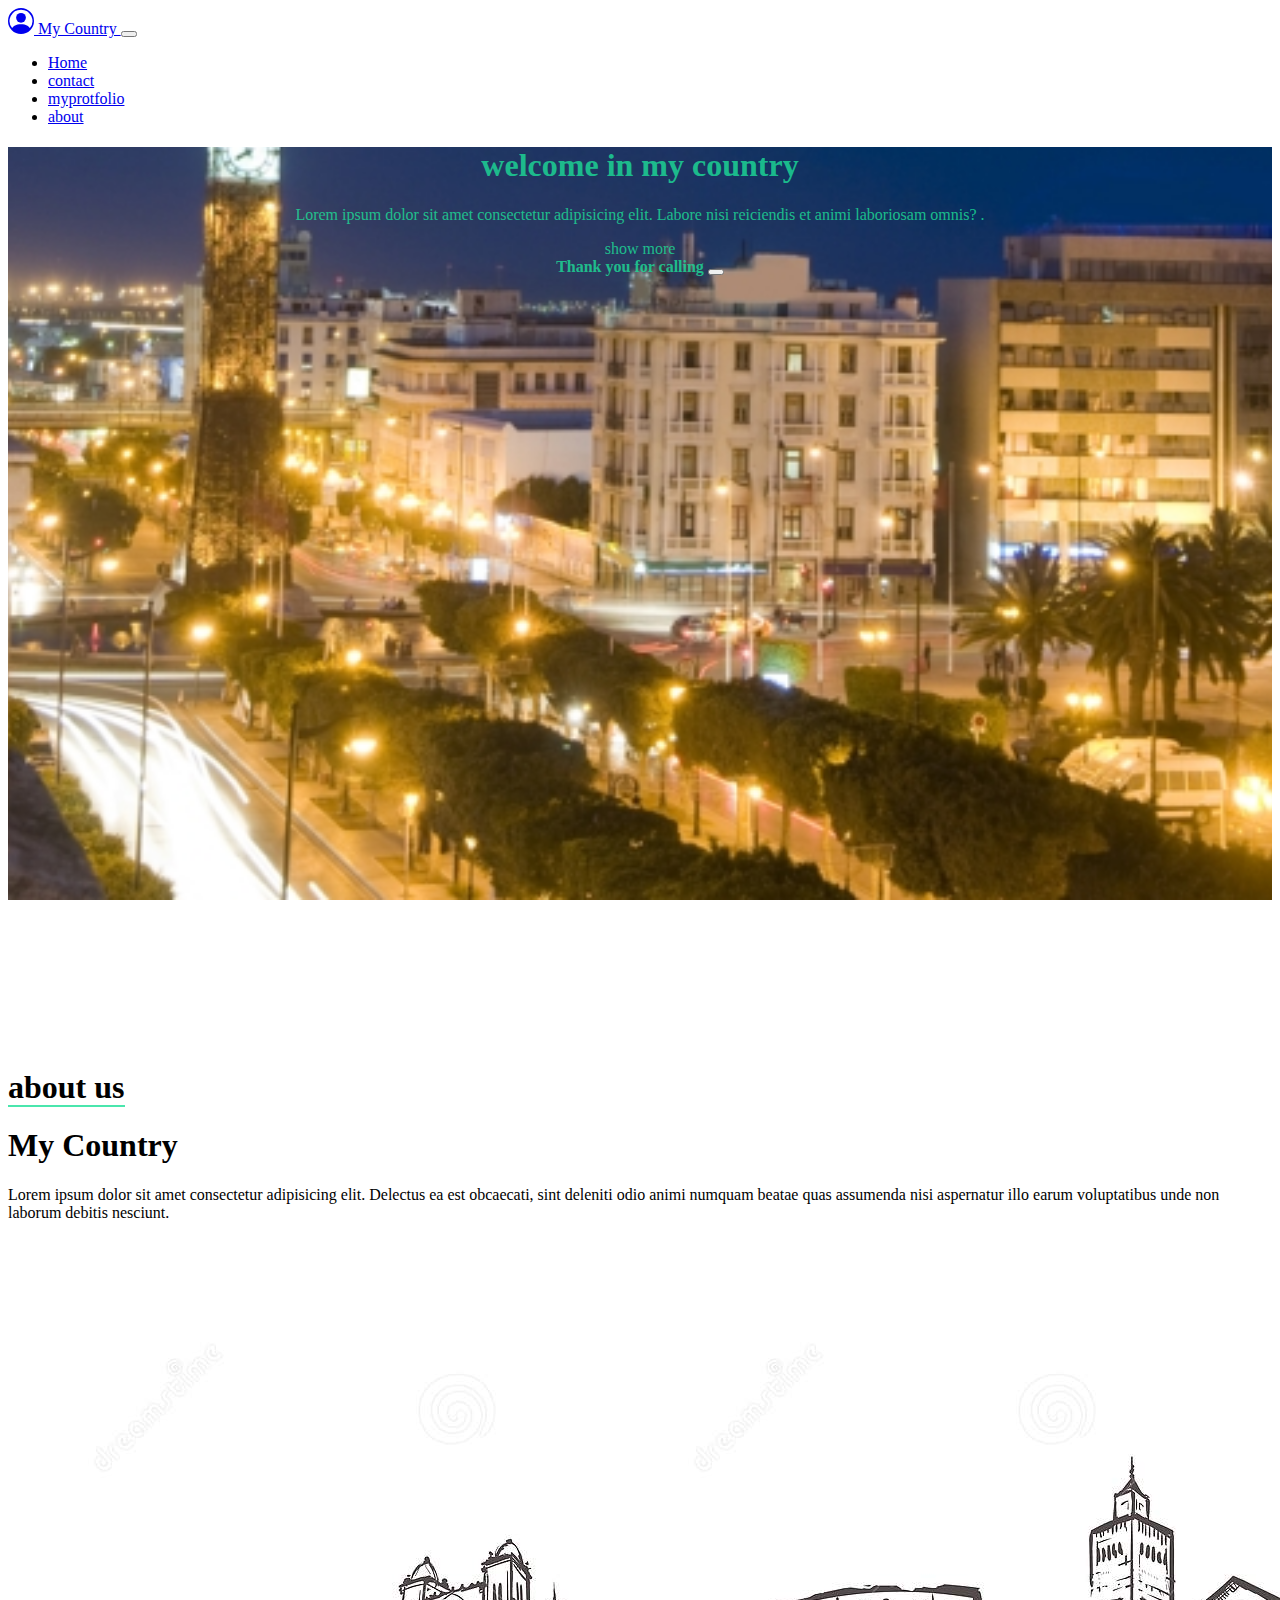
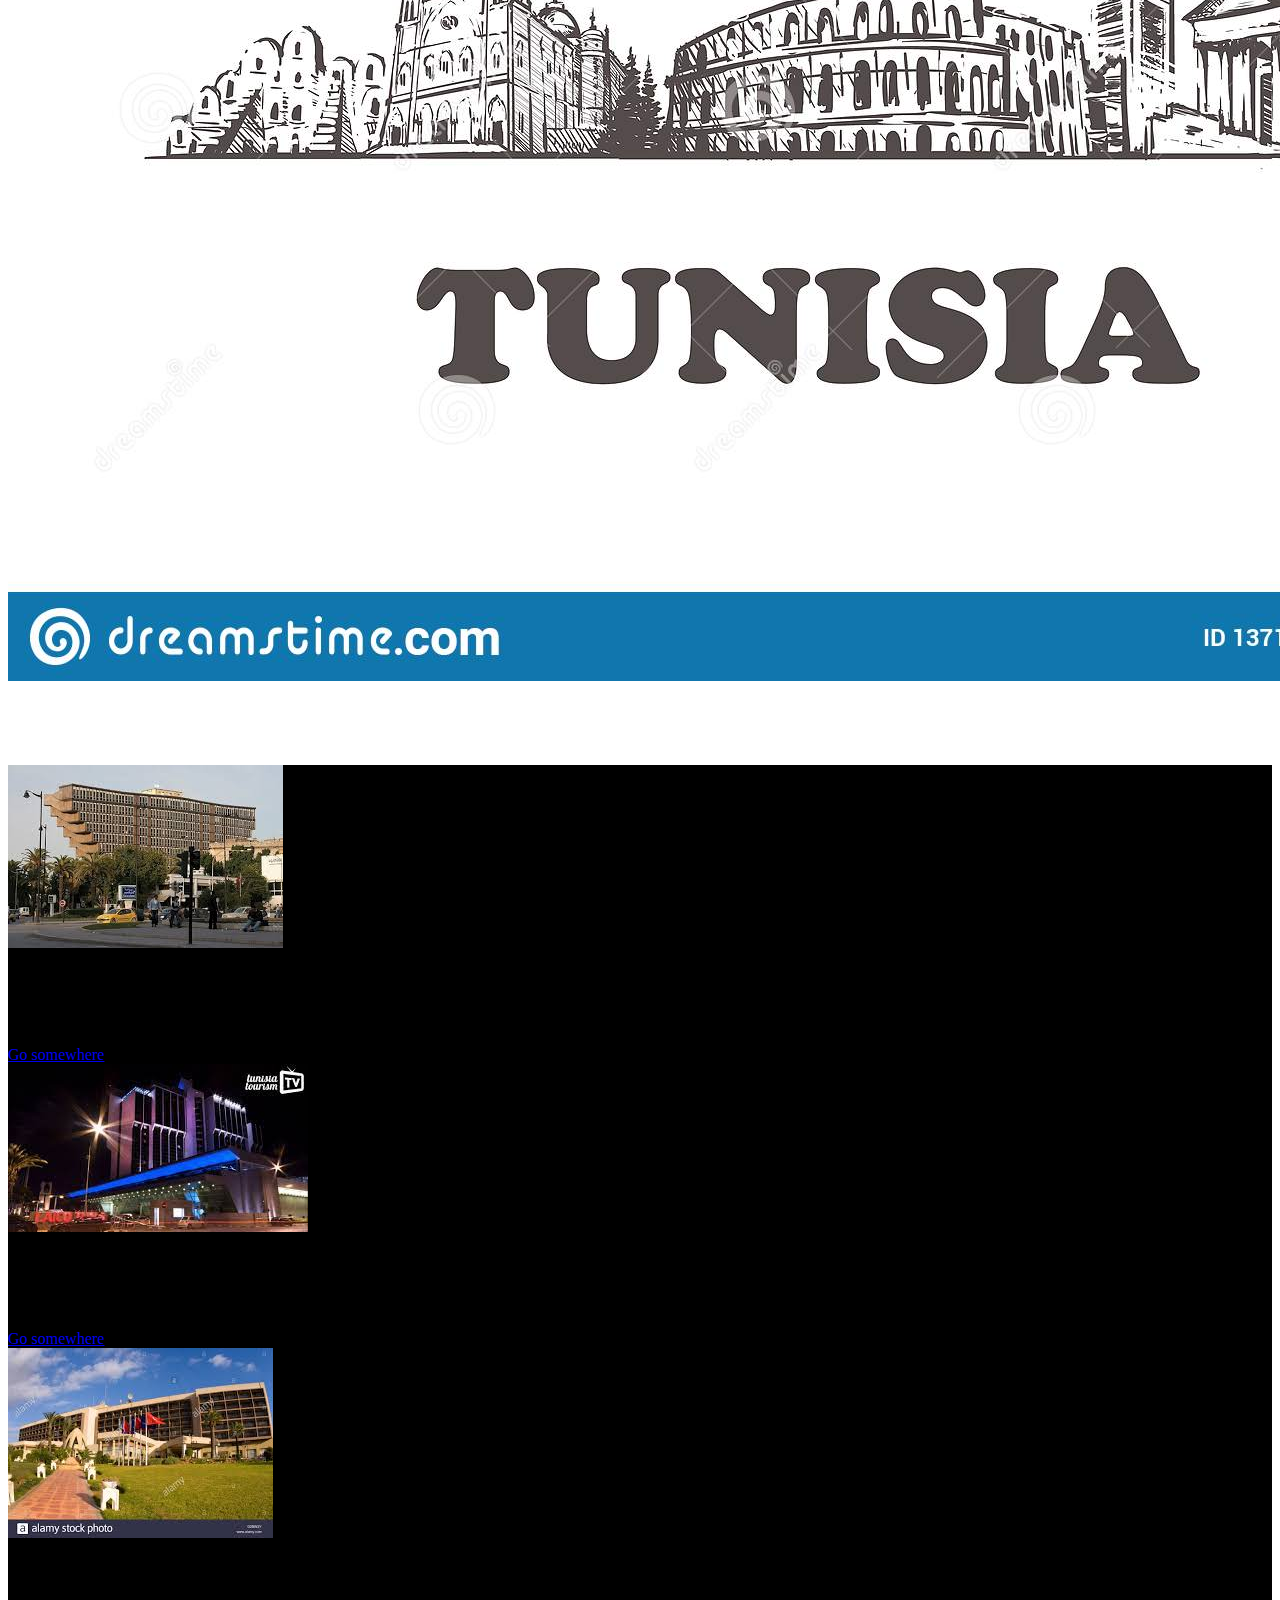
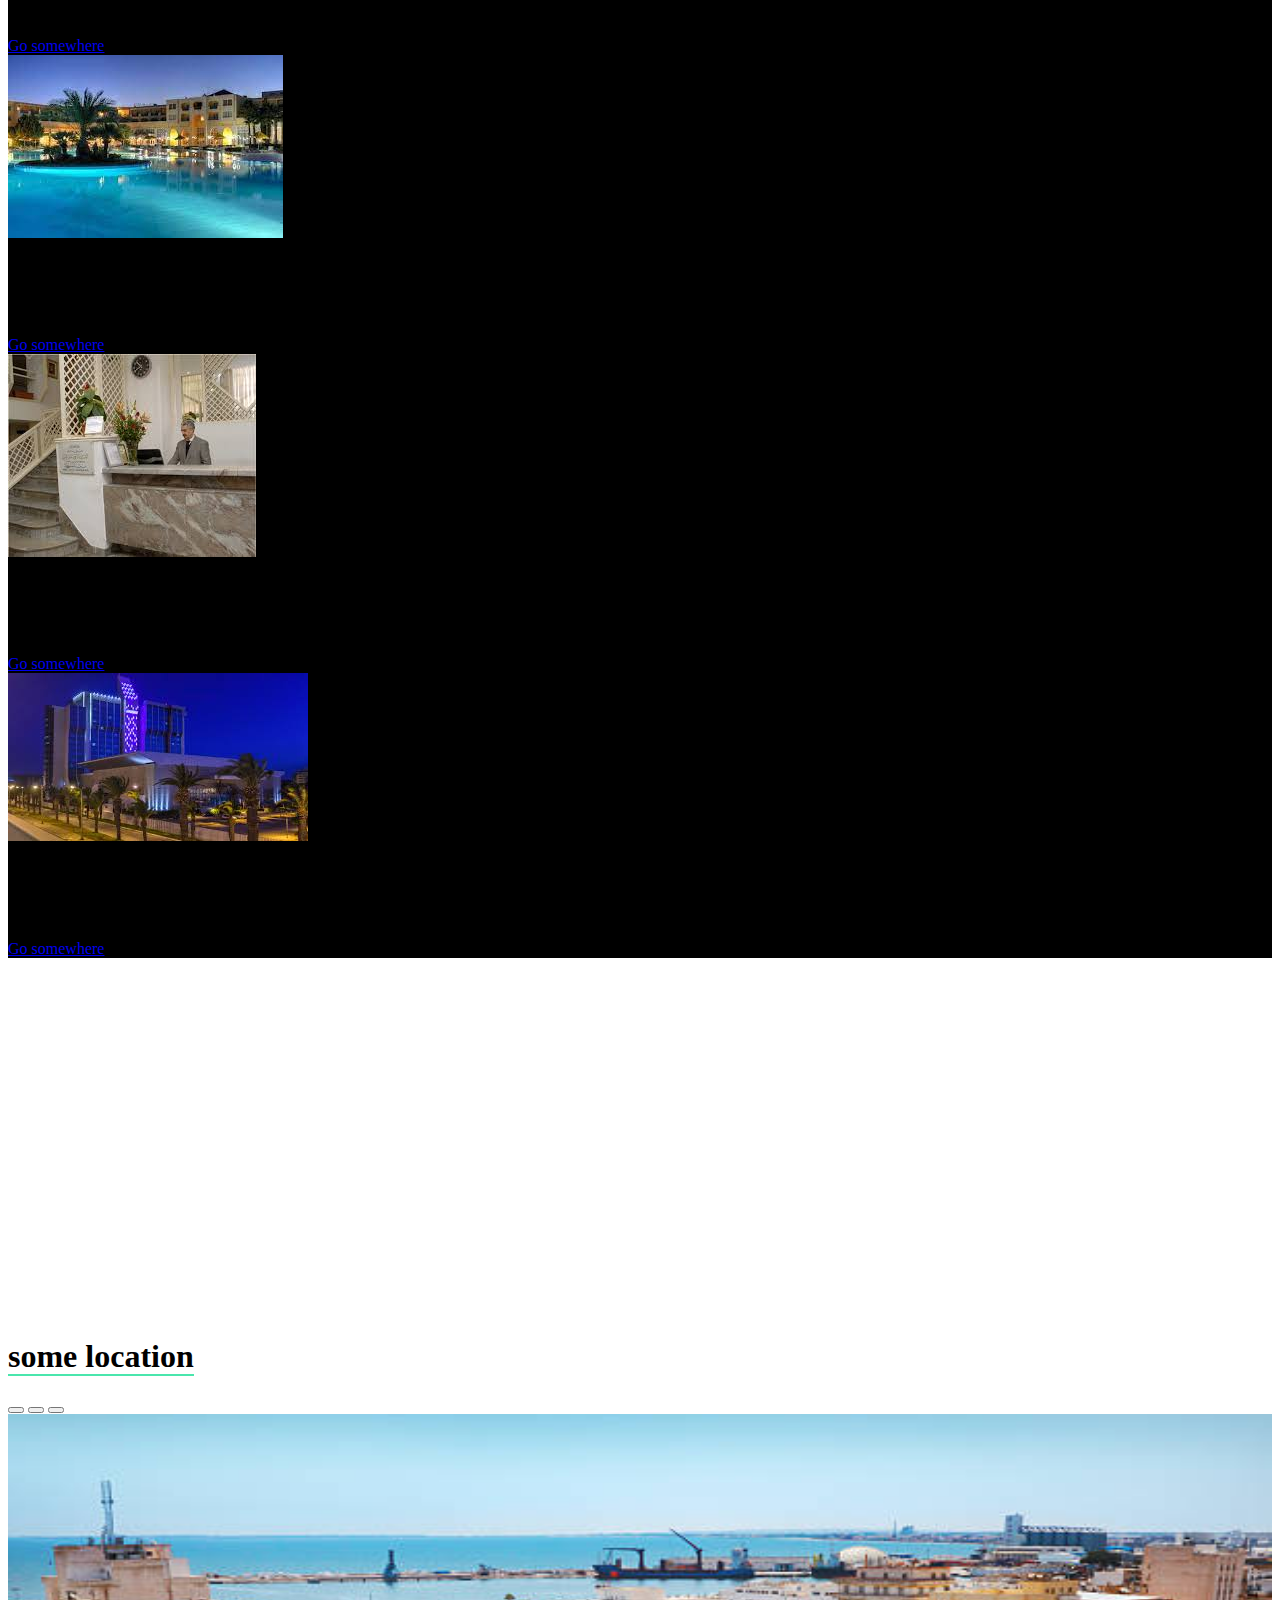
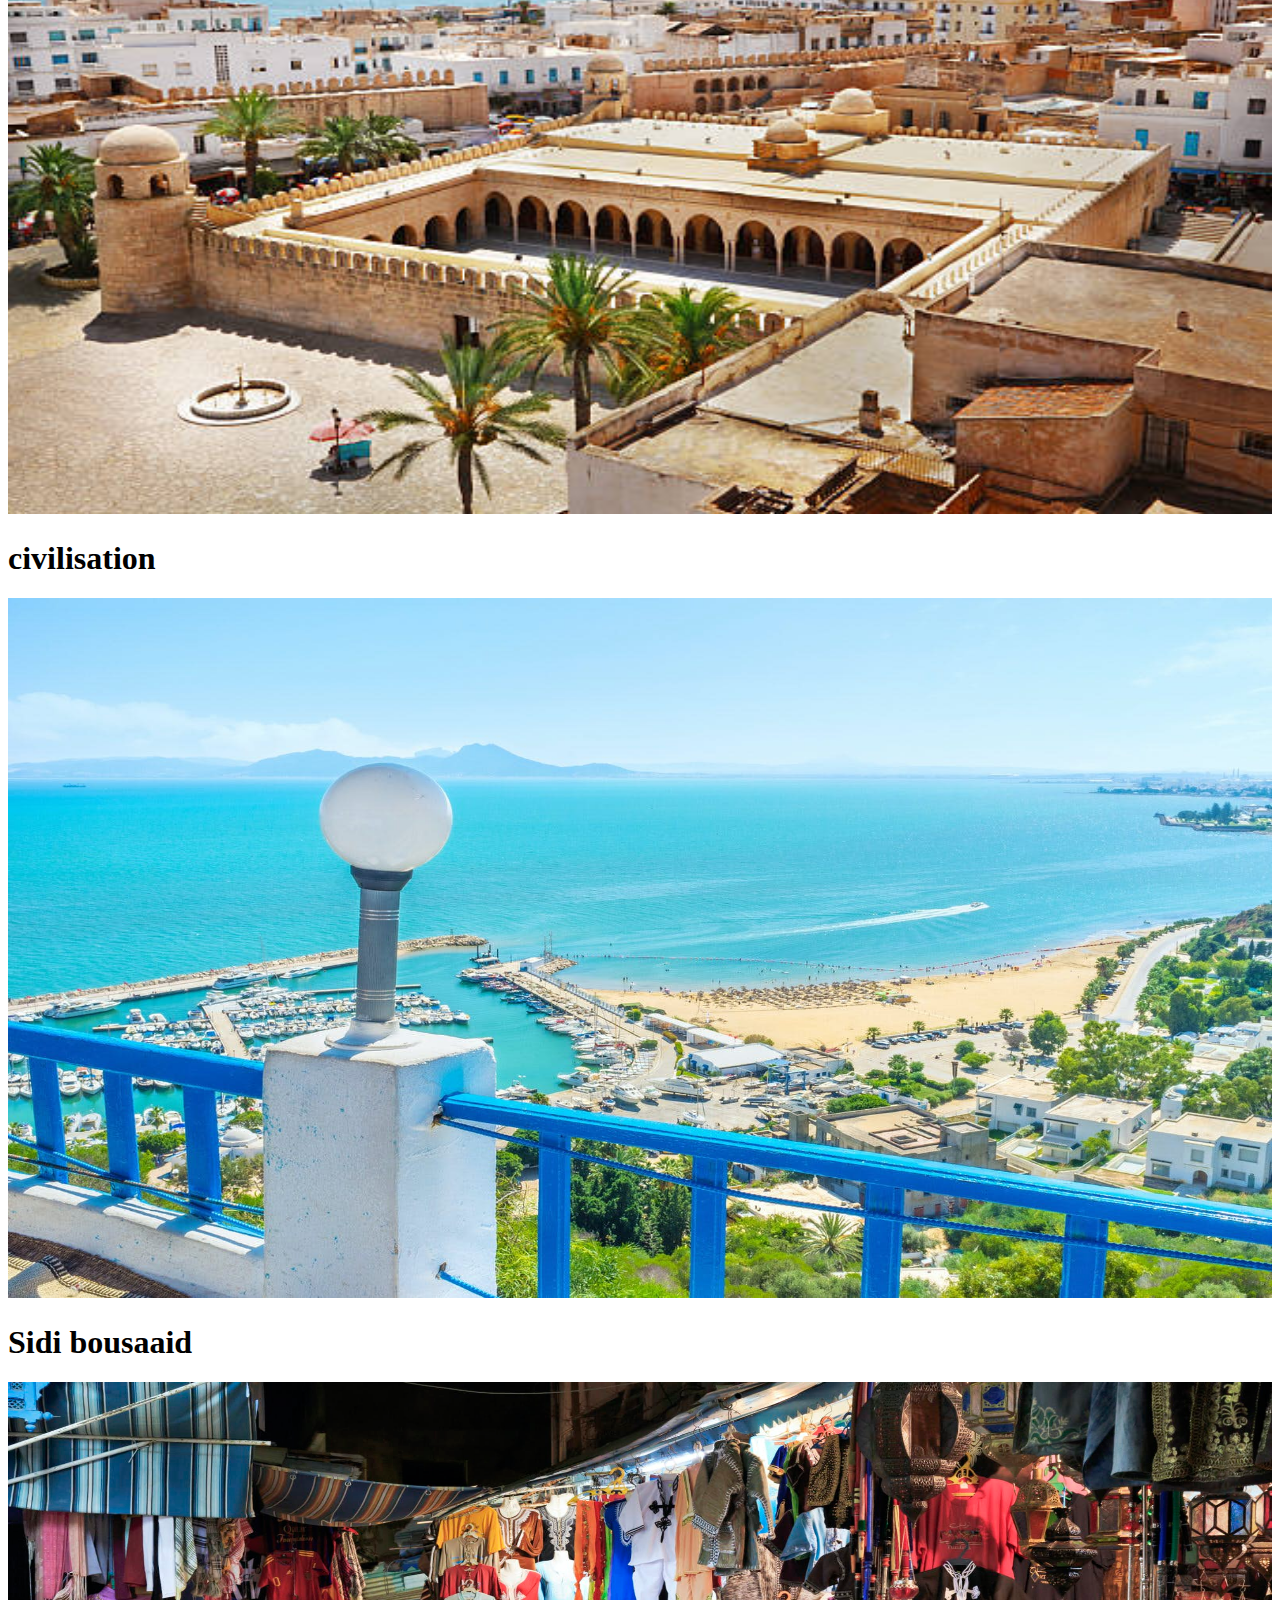
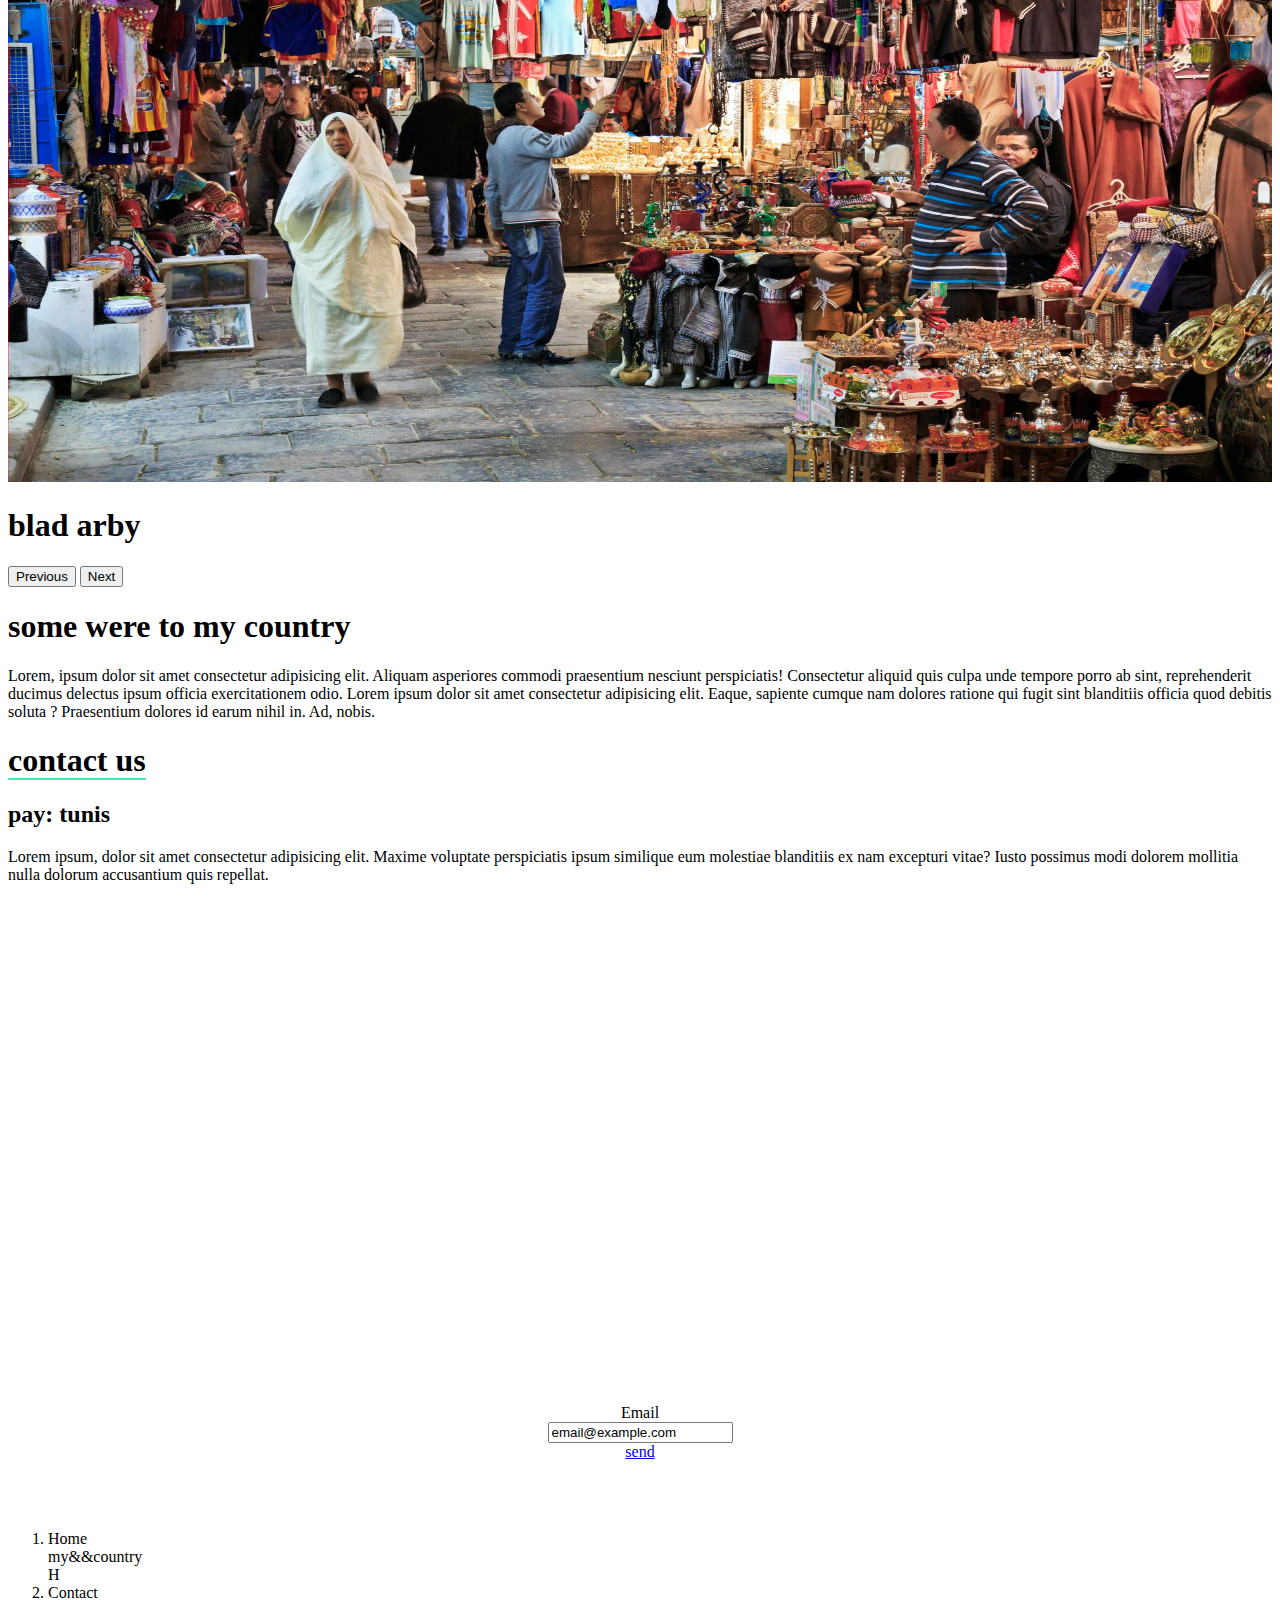
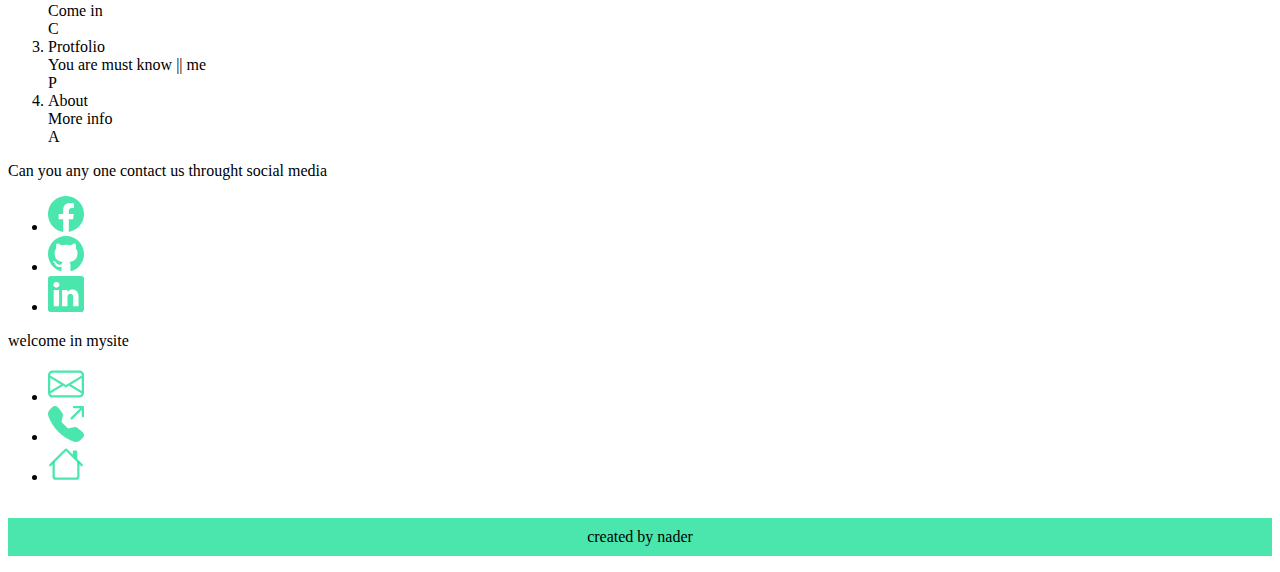
<file: index.html>
<!doctype html>
<html lang="en">
  <head>
    <!-- Required meta tags -->
    <meta charset="utf-8">
    <meta name="viewport" content="width=device-width, initial-scale=1">

    <!-- Bootstrap CSS -->
    <link href="https://cdn.jsdelivr.net/npm/bootstrap@5.0.1/dist/css/bootstrap.min.css" rel="stylesheet" integrity="sha384-+0n0xVW2eSR5OomGNYDnhzAbDsOXxcvSN1TPprVMTNDbiYZCxYbOOl7+AMvyTG2x" crossorigin="anonymous">
      <link rel="stylesheet" href="css/styleprot.css">
      <link rel="stylesheet" href="css/index.css">
    <title>Home</title>
  </head>

           <style>
               .aboutc{
                   background-color:white;
               }
               .info{
                   /* background-color: teal; */
                   color: black;
                   text-align: center;
                   min-height: 60px !important;
                   margin-top: 50px !important;
               }
                 .footer_end{
                     margin-top: 50px !important;
                     position: relative;
                     bottom: 0;
                     /* background-color: rgba(29, 224, 153, 0.8) !important; */
                     display: flex;
                 }
                 .visit-us{
                     background-color: black;
                     width: 100%;
                     margin-top: 80px !important;
                     margin-bottom: 380px !important;
                 }
                 .logo{
                     text-transform: capitalize;
                 }
           </style>
  <body>
    <!-- <div class="spinner-border text-dark" role="status">
        <span class="visually-hidden">Loading...</span>
      </div> -->


            


           <nav class="navbar navbar-expand-lg fixed-top navbar-dark  " style="background-color: var(--bs-teal);">
        <div class="container-fluid">
            <a class="navbar-brand text-dark logo" href="#">
                <svg xmlns="http://www.w3.org/2000/svg" width="26" height="26" fill="currentColor" class="bi bi-person-circle" viewBox="0 0 16 16">
                    <path d="M11 6a3 3 0 1 1-6 0 3 3 0 0 1 6 0z"/>
                    <path fill-rule="evenodd"
                     d="M0 8a8 8 0 1 1 16 0A8 8 0 0 1 0 8zm8-7a7 7 0 0 0-5.468 11.37C3.242 11.226 4.805 10 8 10s4.757 1.225 5.468 2.37A7 7 0 0 0 8 1z"/>
                  </svg>
                    my country
              </a>
          <button class="navbar-toggler" type="button" data-bs-toggle="collapse" data-bs-target="#navbarSupportedContent" aria-controls="navbarSupportedContent" aria-expanded="false" aria-label="Toggle navigation">
            <span class="navbar-toggler-icon"></span>
          </button>
          <div class="collapse navbar-collapse" id="navbarSupportedContent">
            <ul class="navbar-nav ms-auto mb-2 mb-lg-0 ">
              <li class="nav-item me-3">
                <a class="nav-link active   text-dark  fs-5" aria-current="page" href="index.html">Home</a>
              </li>
              <li class="nav-item">
                <a class="nav-link fs-5 me-3 text-dark" href="contact.html">contact</a>
              </li>
             
              <li class="nav-item">
                <a class="nav-link fs-5 me-3  text-dark" href="myprotfolio.html" tabindex="-1" aria-disabled="true">myprotfolio</a>
              </li>
                    
              <li class="nav-item">
                <a class="nav-link fs-5 me-3 text-dark" href="about.html" tabindex="-1" aria-disabled="true">about</a>
              </li>
            </ul>
          
          </div>
        </div>
             </nav>
                   
        





             
<section class="call pt-4 pb-4 text-light">
    <div class="container">
        <div class="row align-items-center" style="height: 100vh;color:rgba(29, 224, 153, 0.8);">
            <div class="col-lg-8  text-center">

         
            <h1>welcome  in my country
            </h1>
            <p class="lead text-light">
                Lorem ipsum dolor sit amet consectetur adipisicing elit. Labore nisi reiciendis et animi laboriosam omnis? .

        
            </p>
                </div>
           <div class="col-lg-4  text-center">
            <a class="btn btn-outline-light rounded-pill pe-4 ps-4 pt-2 pb-2" style="color: rgba(29, 224, 153, 0.8);"  onclick="animation()">show more</a>
            <div class="alert mt-5 alert-success alert-dimissible fade show" id="successAlert">
<strong>Thank you for calling</strong>
<button type="button" class="btn-close float-end" data-bs-dismiss="alert"></button>
            </div>
           </div> 
        </div>
    </div>
</section>
             
        
  <!-- start about  -->

































     <section class="about mt-5">
        <div class="container">
            <div class="row text-center">
                <h1 class="display-1 "  >
                        <span class="about_under">
                            about us
                        </span>
                </h1>
            </div>
        </div>
        <div class="container mt-5 pt-5">

             <div class="row">
               <div class="col-8 ">
                    <h1>
                      My Country
                    </h1>
                    <p>
                      Lorem ipsum dolor sit amet consectetur adipisicing elit.
                      
                      Delectus ea est obcaecati, sint deleniti odio animi
                       numquam beatae quas assumenda nisi aspernatur illo earum voluptatibus unde non laborum debitis nesciunt.
                    </p>
               </div>
               <div class="col-4 ">
                   <img src="images/hotel/TT.jpg" class="img-thumbnail rounded" alt="" srcset="">
               </div>
             </div>
            <div class="row">
    


                             <section class="visit-us mt-5">

                              <div class="container  mt-5">
                                  <div class="row g-5">
                                      <div class="col-4 ">
                                        <div class="card "   💈style="width:30px;"    >
                                            <div class="card-img">
                                              <img src="images/hotel/f.jpg" class="card-img-top img-fluid img-thumbnail d-block" alt="...">
                                            </div>
                                            <div class="card-body">
                                              <h5 class="card-title">Card title</h5>
                                              <p class="card-text">Some quick example text to build on the card title and make up the bulk of the card's content.</p>
                                              <a href="#" class="btn btn-success">Go somewhere</a>
                                            </div>
                                          </div>
                                      </div>
                                      <div class="col-4 ">
                                        <div class="card" >
                                             <div class="card-img">
  <img src="images/hotel/d.jpg" class="card-img-top img-thumbnail d-block" alt="...">

                                                         </div>   
                                         <div class="card-body">
                                              <h5 class="card-title">Card title</h5>
                                              <p class="card-text">Some quick example text to build on the card title and make up the bulk of the card's content.</p>
                                              <a href="#" class="btn btn-success">Go somewhere</a>
                                            </div>
                                          </div>
                                      </div>
                                      <div class="col-4 ">
                                        <div class="card" >
                                            <img src="images/hotel/e.jpg" class="card-img-top img-thumbnail d-block" alt="...">
                                            <div class="card-body">
                                              <h5 class="card-title">Card title</h5>
                                              <p class="card-text">Some quick example text to build on the card title and make up the bulk of the card's content.</p>
                                              <a href="#" class="btn btn-success">Go somewhere</a>
                                            </div>
                                          </div>
                                      </div>
                                  </div>
                                  <div class="row g-5">
                                    <div class="col-4 col-md-6 col-sm-12 col-12">
                                      <div class="card" >
                                          <img src="images/hotel/a.jpg" class="card-img-top img-thumbnail" alt="...">
                                          <div class="card-body">
                                            <h5 class="card-title">Card title</h5>
                                            <p class="card-text">Some quick example text to build on the card title and make up the bulk of the card's content.</p>
                                            <a href="#" class="btn btn-success">Go somewhere</a>
                                          </div>
                                        </div>
                                    </div>
                                    <div class="col-4">
                                      <div class="card" >
                                          <img src="images/hotel/b.jpg" class="card-img-top img-thumbnail d-block" alt="...">
                                          <div class="card-body">
                                            <h5 class="card-title">Card title</h5>
                                            <p class="card-text">Some quick example text to build on the card title and make up the bulk of the card's content.</p>
                                            <a href="#" class="btn btn-success">Go somewhere</a>
                                          </div>
                                        </div>
                                    </div>
                                    <div class="col-4  col-md-6 col-sm-12 col-12">
                                      <div class="card" >
                                          <img src="images/hotel/c.jpg" class="card-img-top img-thumbnail d-block" alt="...">
                                          <div class="card-body">
                                            <h5 class="card-title">Card title</h5>
                                            <p class="card-text">Some quick example text to build on the card title and make up the bulk of the card's content.</p>
                                            <a href="#" class="btn btn-success">Go somewhere</a>
                                          </div>
                                        </div>
                                    </div>
                                </div>
                           
                              </div>
                          </section>
                </div>
               

            </div>
        </div>
     </section>


     <section class="aboutc about  mt-5">
         <div class="container ">
             <div class="row text-center">
                 <h1 class="display-1 "  >
                     <span class="about_under">
                            some location
                        </span>
                    </h1>
            </div>
        </div>
        
         <div class="container-fluid mt-5 pt-5">
               <div class="row gx-5">
                   <div class="col-6 ">
                       
                              <div id="carouselExampleIndicators" class="carousel slide carousel-fade" data-bs-ride="carousel">
                                        <div class="carousel-indicators">
                                            <button type="button" data-bs-target="#carouselExampleIndicators" data-bs-slide-to="0" class="active" aria-current="true" aria-label="Slide 1"></button>
                                        <button type="button" data-bs-target="#carouselExampleIndicators" data-bs-slide-to="1" aria-label="Slide 2"></button>
                                                <button type="button" data-bs-target="#carouselExampleIndicators" data-bs-slide-to="2" aria-label="Slide 3"></button>
                                </div>
                    <div class="carousel-inner">
                        <div class="carousel-item active">
                            <img src="images/tunis/tone.jpg" class="d-block img-thumbnail"  alt="..." style="max-height: 700px; width: 100%;">
                    <div class="carousel-caption position-absolute bottom-50 d-block">
                        <h1 class="fw-bolder display-1">civilisation

                        </h1>
                                    
                                </div>
                            </div>
                    <div class="carousel-item">
                        <img src="images/tunis//ttow.jpg" class="d-block img-thumbnail" style="max-height: 700px; width: 100%;" alt="...">
                        <div class="carousel-caption position-absolute bottom-50 d-block">
                            <h1 class="fw-bolder display-1">Sidi bousaaid 
                        
                            </h1>

                    </div>
                    </div>
                        <div class="carousel-item">
                            <img src="images/tunis/tunisthree.jpg" class="d-block img-thumbnail" style="max-height: 700px; width: 100%;" alt="...">
                            <div class="carousel-caption position-absolute bottom-50  d-block">
                        <h1 class="fw-bolder display-1">blad arby
                            
                        </h1>

                        </div>
                        </div>
                        </div>
        <button class="carousel-control-prev" type="button" data-bs-target="#carouselExampleIndicators" data-bs-slide="prev">
            <span class="carousel-control-prev-icon" aria-hidden="true"></span>
        <span class="visually-hidden">Previous</span>
        </button>
        <button class="carousel-control-next" type="button" data-bs-target="#carouselExampleIndicators" data-bs-slide="next">
            <span class="carousel-control-next-icon" aria-hidden="true"></span>
        <span class="visually-hidden">Next</span>
        </button>
                               </div>
                   </div>
                   <div class="col-6 ">
                           <h1 class="display-4 text-muted">
                               some were to my country
                           </h1>
                           <p class="lead">
                              Lorem, ipsum dolor sit amet consectetur adipisicing elit.

                               Aliquam asperiores commodi praesentium nesciunt perspiciatis! Consectetur
                                aliquid quis culpa unde tempore porro ab sint, reprehenderit ducimus delectus 
                                ipsum officia exercitationem odio.
                                Lorem ipsum dolor sit amet consectetur adipisicing elit. Eaque, sapiente cumque nam dolores 
                                ratione qui fugit sint blanditiis officia quod debitis soluta
                                ? Praesentium dolores id earum nihil in. Ad, nobis.
                           </p>
                   </div>
               </div>
             </div>
                                            
      </div>

               </section>           
    
    <!-- end about  -->



    


    <section class="about mt-5">
      <div class="container">
          <div class="row text-center">
              <h1 class="display-1 "  >
                      <span class="about_under">
                          contact us
                      </span>
              </h1>
          </div>
      </div>
      <div class="container mt-5 pt-5">
          <div class="row">
              <div class="col-4 ">
              <h2>
                  <span>
                      pay: tunis
                  </span>

  

              </h2>
              <p class="text-muted">
                  Lorem ipsum, dolor sit amet consectetur adipisicing elit. 
                  Maxime voluptate perspiciatis ipsum similique eum molestiae
                   blanditiis ex nam excepturi vitae? Iusto 
                  possimus modi dolorem mollitia nulla dolorum accusantium quis repellat.
              </p>
              </div>
              <div class="col-8 ">
<!-- 

                  <iframe 
                  src="https://www.google.com/maps/embed?pb=!1m21!1m12!1m3!1d3150.1829966583578!2d23.75232003459512!3d37.85600838634192!2m3!1f0!2f0!3f0!3m2!1i1024!2i768!4f13.1!4m6!3e0!4m3!3m2!1d37.8566691!2d23.752137599999998!4m0!5e0!3m2!1sel!2sgr!4v1524459240043" style="width:100%; 
                   height:250px; border:0;" allowfullscreen=""></iframe> -->

              <iframe src="https://www.google.com/maps/embed?pb=!1m18!1m12!1m3!1d6790068.441138718!2d14.054824718322099!3d33.800360198653536!2m3!1f0!2f0!3f0!3m2!1i1024!2i768!4f13.1!3m3!1m2!1s0x125595448316a4e1%3A0x3a84333aaa019bef!2z2KrZiNmG2LPigI4!5e0!3m2!1sar!2stn!4v1622036908719!5m2!1sar!2stn" 
                           width="100%" height="450" style="border:0;" allowfullscreen="" loading="lazy"></iframe>
              </div>
          </div>
      </div>
   </section>

      <section class="info">
          <div class="container">
              <div class="row ">
                  <div class="col-9 ">
                    <div class="mb-3 row">
                        <label for="staticEmail" class="col-sm-2 col-form-label mt-2 pt-2">Email</label>
                        <div class="col-sm-10">
                          <input type="text" readonly class="form-control-plaintext pt-2 mt-2" id="staticEmail" value="email@example.com">
                        </div>
                      </div>
                  </div>
                  <div class="col-3 ">
                         <span>
                            <a href="#" class="btn btn-success pt-2 mt-2">send</a>
                         </span>
                  </div>
              </div>
          </div>
      </section>
    <!-- start visit  -->

             <footer class="fixed-bottom footer_end ">
                 <div class="container ">
                     <div class="row bg-gray justify-content-between gy-5">
                         <div class="col-md-4  text-light ">
                           
                              <ol class="list-group list-group-numbered">
                                <li class="list-group-item d-flex justify-content-between align-items-start">
                                  <div class="ms-2 me-auto">
                                    <div class="fw-bold">Home</div>
                                    my&&country
                                  </div>
                                  <span class="badge bg-dark rounded-pill">H</span>
                                </li>
                                <li class="list-group-item d-flex justify-content-between align-items-start">
                                  <div class="ms-2 me-auto">
                                    <div class="fw-bold">Contact</div>
                                    Come in
                                  </div>
                                  <span class="badge bg-dark rounded-pill">C</span>
                                </li>
                                <li class="list-group-item d-flex justify-content-between align-items-start">
                                  <div class="ms-2 me-auto">
                                    <div class="fw-bold">Protfolio</div>
                                    You are must know || me
                                  </div>
                                  <span class="badge bg-dark rounded-pill">P</span>
                                </li>
                                <li class="list-group-item d-flex justify-content-between align-items-start">
                                    <div class="ms-2 me-auto">
                                      <div class="fw-bold">About</div>
                                      More info
                                    </div>
                                    <span class="badge bg-dark rounded-pill">A</span>
                                  </li>
                              </ol>
                         </div>
                         <div class="col-md-4  bg-white">
                             <p class="text-muxed fw-50 h4">
                                 Can you  any one contact us throught social media
                             </p>
                             <ul class="list-group list-group-horizontal">
                                <li class="list-group-item">
                                    <svg xmlns="http://www.w3.org/2000/svg" width="36" height="36" fill="rgba(29, 224, 153, 0.8)" class="bi me-3 bi-facebook" viewBox="0 0 16 16">
                                        <path d="M16 8.049c0-4.446-3.582-8.05-8-8.05C3.58 0-.002 3.603-.002 8.05c0 4.017 2.926 7.347 6.75 7.951v-5.625h-2.03V8.05H6.75V6.275c0-2.017 1.195-3.131 3.022-3.131.876 0 1.791.157 1.791.157v1.98h-1.009c-.993 0-1.303.621-1.303 1.258v1.51h2.218l-.354 2.326H9.25V16c3.824-.604 6.75-3.934 6.75-7.951z"/>
                                      </svg>
                               
                            
                                   
                            
                                </li>
                                <li class="list-group-item">
                                    
                                    <svg xmlns="http://www.w3.org/2000/svg" width="36" height="36" fill="rgba(29, 224, 153, 0.8)"  class="bi me-3 bi-github" viewBox="0 0 16 16">
                                        <path d="M8 0C3.58 0 0 3.58 0 8c0 3.54 2.29 6.53 5.47 7.59.4.07.55-.17.55-.38 0-.19-.01-.82-.01-1.49-2.01.37-2.53-.49-2.69-.94-.09-.23-.48-.94-.82-1.13-.28-.15-.68-.52-.01-.53.63-.01 1.08.58 1.23.82.72 1.21 1.87.87 2.33.66.07-.52.28-.87.51-1.07-1.78-.2-3.64-.89-3.64-3.95 0-.87.31-1.59.82-2.15-.08-.2-.36-1.02.08-2.12 0 0 .67-.21 2.2.82.64-.18 1.32-.27 2-.27.68 0 1.36.09 2 .27 1.53-1.04 2.2-.82 2.2-.82.44 1.1.16 1.92.08 2.12.51.56.82 1.27.82 2.15 0 3.07-1.87 3.75-3.65 3.95.29.25.54.73.54 1.48 0 1.07-.01 1.93-.01 2.2 0 .21.15.46.55.38A8.012 8.012 0 0 0 16 8c0-4.42-3.58-8-8-8z"/>
                                      </svg>
                                </li>
                                <li class="list-group-item">

                                    
                                    <svg xmlns="http://www.w3.org/2000/svg" width="36" height="36" fill="rgba(29, 224, 153, 0.8)" class="bi me-3 bi-linkedin" viewBox="0 0 16 16">
                                        <path d="M0 1.146C0 .513.526 0 1.175 0h13.65C15.474 0 16 .513 16 1.146v13.708c0 .633-.526 1.146-1.175 1.146H1.175C.526 16 0 15.487 0 14.854V1.146zm4.943 12.248V6.169H2.542v7.225h2.401zm-1.2-8.212c.837 0 1.358-.554 1.358-1.248-.015-.709-.52-1.248-1.342-1.248-.822 0-1.359.54-1.359 1.248 0 .694.521 1.248 1.327 1.248h.016zm4.908 8.212V9.359c0-.216.016-.432.08-.586.173-.431.568-.878 1.232-.878.869 0 1.216.662 1.216 1.634v3.865h2.401V9.25c0-2.22-1.184-3.252-2.764-3.252-1.274 0-1.845.7-2.165 1.193v.025h-.016a5.54 5.54 0 0 1 .016-.025V6.169h-2.4c.03.678 0 7.225 0 7.225h2.4z"/>
                                      </svg>
                                </li>
                              </ul>
                        </div>
                        <div class="col-md-4 bg-white ">
                          <p class="text-muxed fw-50 h4">
                              welcome  in mysite 
                          </p>
                          <ul class="list-group list-group-horizontal">
                             <li class="list-group-item">
                                 <!-- <svg xmlns="http://www.w3.org/2000/svg" width="36" height="36" fill="rgba(29, 224, 153, 0.8)" class="bi me-3 bi-facebook" viewBox="0 0 16 16">
                                     <path d="M16 8.049c0-4.446-3.582-8.05-8-8.05C3.58 0-.002 3.603-.002 8.05c0 4.017 2.926 7.347 6.75 7.951v-5.625h-2.03V8.05H6.75V6.275c0-2.017 1.195-3.131 3.022-3.131.876 0 1.791.157 1.791.157v1.98h-1.009c-.993 0-1.303.621-1.303 1.258v1.51h2.218l-.354 2.326H9.25V16c3.824-.604 6.75-3.934 6.75-7.951z"/>
                                   </svg> -->
                            
                                   <svg xmlns="http://www.w3.org/2000/svg" width="36" height="36" fill="rgba(29, 224, 153, 0.8)" class="bi bi-envelope" viewBox="0 0 16 16">
                                    <path d="M0 4a2 2 0 0 1 2-2h12a2 2 0 0 1 2 2v8a2 2 0 0 1-2 2H2a2 2 0 0 1-2-2V4zm2-1a1 1 0 0 0-1 1v.217l7 4.2 7-4.2V4a1 1 0 0 0-1-1H2zm13 2.383-4.758 2.855L15 11.114v-5.73zm-.034 6.878L9.271 8.82 8 9.583 6.728 8.82l-5.694 3.44A1 1 0 0 0 2 13h12a1 1 0 0 0 .966-.739zM1 11.114l4.758-2.876L1 5.383v5.73z"/>
                                  </svg>
                                  <!-- <span>
                                    email:exemple@gmail.com
                                  </span> -->
                         
                             </li>
                             <li class="list-group-item">
                                 

                              <svg xmlns="http://www.w3.org/2000/svg" width="36" height="36" fill="rgba(29, 224, 153, 0.8)" class="bi bi-telephone-outbound-fill" viewBox="0 0 16 16">
                                <path fill-rule="evenodd" d="M1.885.511a1.745 1.745 0 0 1 2.61.163L6.29 2.98c.329.423.445.974.315 1.494l-.547 2.19a.678.678 0 0 0 .178.643l2.457 2.457a.678.678 0 0 0 .644.178l2.189-.547a1.745 1.745 0 0 1 1.494.315l2.306 1.794c.829.645.905 1.87.163 2.611l-1.034 1.034c-.74.74-1.846 1.065-2.877.702a18.634 18.634 0 0 1-7.01-4.42 18.634 18.634 0 0 1-4.42-7.009c-.362-1.03-.037-2.137.703-2.877L1.885.511zM11 .5a.5.5 0 0 1 .5-.5h4a.5.5 0 0 1 .5.5v4a.5.5 0 0 1-1 0V1.707l-4.146 4.147a.5.5 0 0 1-.708-.708L14.293 1H11.5a.5.5 0 0 1-.5-.5z"/>
                              </svg>
                              <!-- <span>
                                number:+21656148514
                              </span> -->

                             
                                  
                             </li>
                             <li class="list-group-item">




                                   <svg xmlns="http://www.w3.org/2000/svg" width="36" height="36" fill="rgba(29, 224, 153, 0.8)" class="bi bi-house" viewBox="0 0 16 16">
                                    <path fill-rule="evenodd" d="M2 13.5V7h1v6.5a.5.5 0 0 0 .5.5h9a.5.5 0 0 0 .5-.5V7h1v6.5a1.5 1.5 0 0 1-1.5 1.5h-9A1.5 1.5 0 0 1 2 13.5zm11-11V6l-2-2V2.5a.5.5 0 0 1 .5-.5h1a.5.5 0 0 1 .5.5z"/>
                                    <path fill-rule="evenodd" d="M7.293 1.5a1 1 0 0 1 1.414 0l6.647 6.646a.5.5 0 0 1-.708.708L8 2.207 1.354 8.854a.5.5 0 1 1-.708-.708L7.293 1.5z"/>
                                  </svg>
                                  <!-- <span>
                                    mysite:exemple@gmail.com
                                  </span> -->
                             </li>
                           </ul>
                     </div>
                     </div>
                 </div>
             </footer>
        <section>
          <div>
            <p class="end">
              created by <span>nader</span>
            </p>
          </div>
        </section>
    <!-- Optional JavaScript; choose one of the two! -->

    <!-- Option 1: Bootstrap Bundle with Popper -->
    <script src="https://cdn.jsdelivr.net/npm/bootstrap@5.0.1/dist/js/bootstrap.bundle.min.js" integrity="sha384-gtEjrD/SeCtmISkJkNUaaKMoLD0//ElJ19smozuHV6z3Iehds+3Ulb9Bn9Plx0x4" crossorigin="anonymous"></script>

    <!-- Option 2: Separate Popper and Bootstrap JS -->
    <!--
    <script src="https://cdn.jsdelivr.net/npm/@popperjs/core@2.9.2/dist/umd/popper.min.js" integrity="sha384-IQsoLXl5PILFhosVNubq5LC7Qb9DXgDA9i+tQ8Zj3iwWAwPtgFTxbJ8NT4GN1R8p" crossorigin="anonymous"></script>
    <script src="https://cdn.jsdelivr.net/npm/bootstrap@5.0.1/dist/js/bootstrap.min.js" integrity="sha384-Atwg2Pkwv9vp0ygtn1JAojH0nYbwNJLPhwyoVbhoPwBhjQPR5VtM2+xf0Uwh9KtT" crossorigin="anonymous"></script>
    -->
  </body>
</html>
</file>
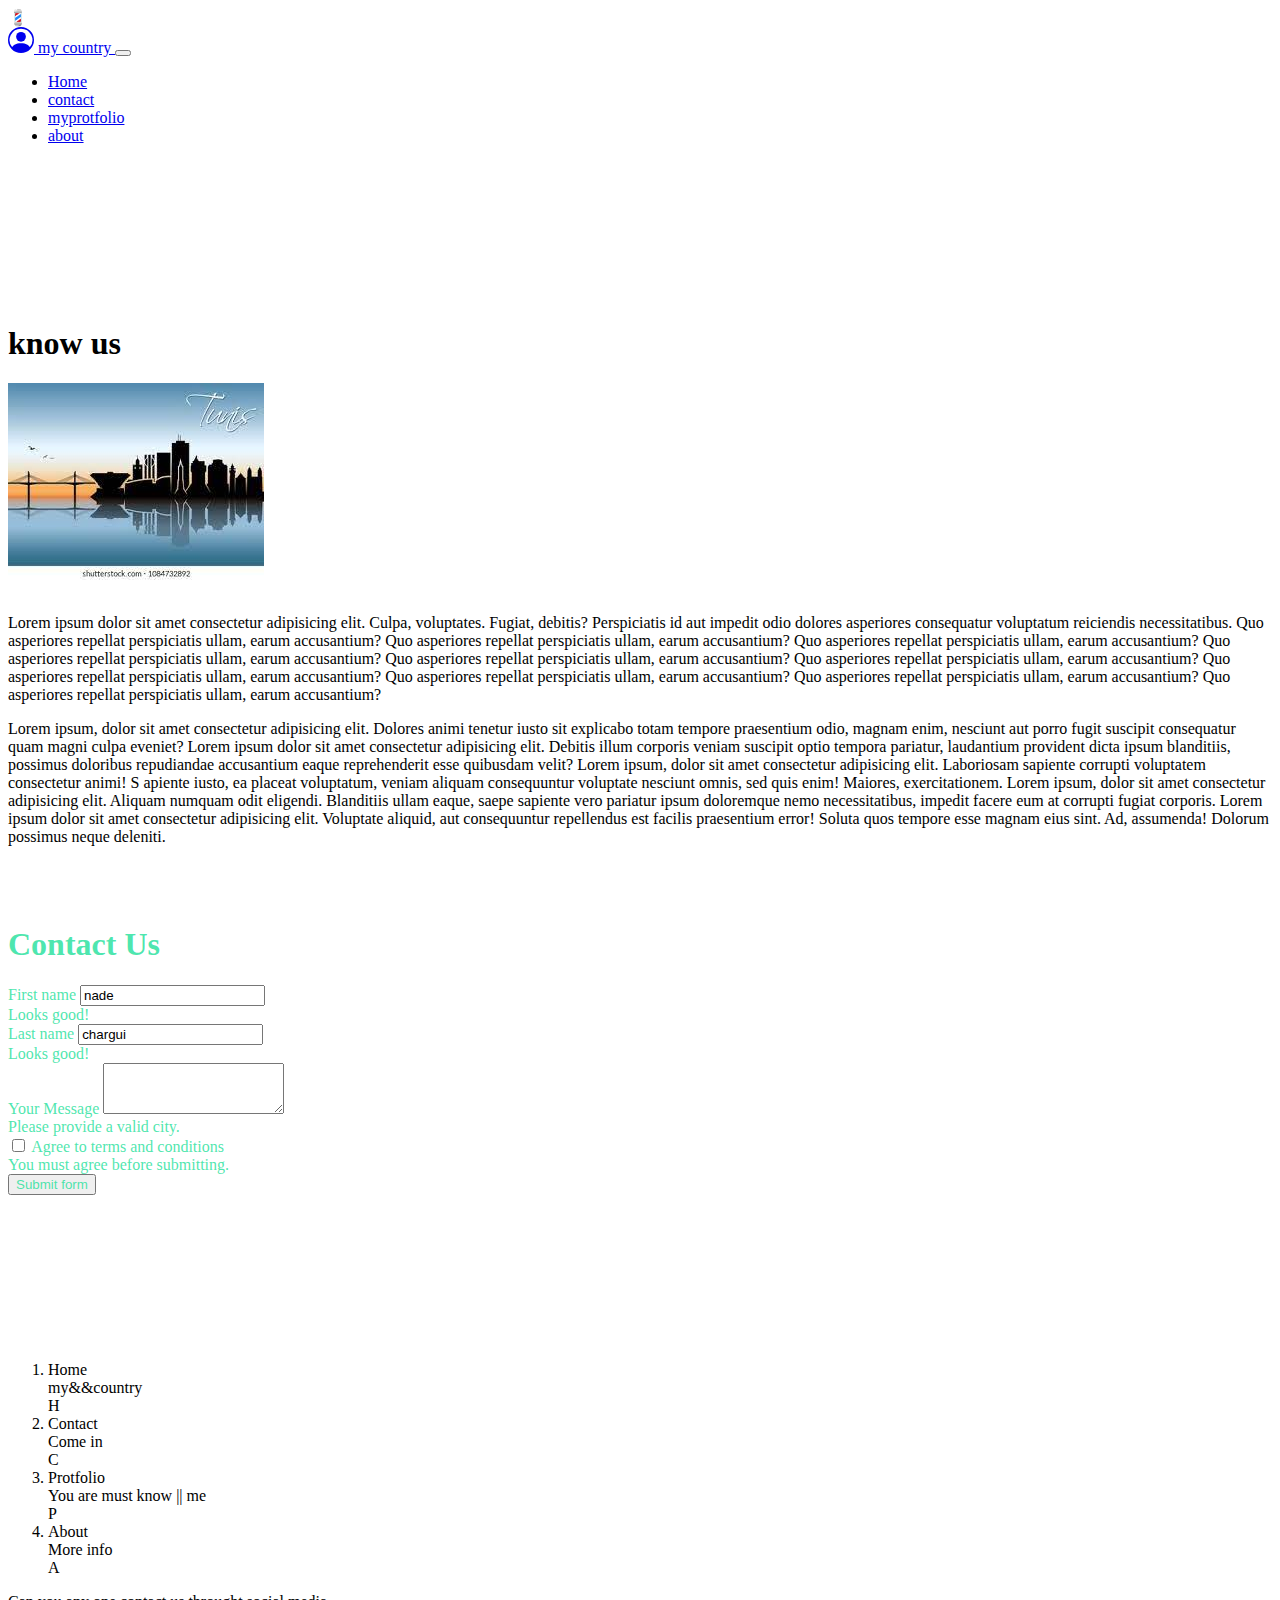
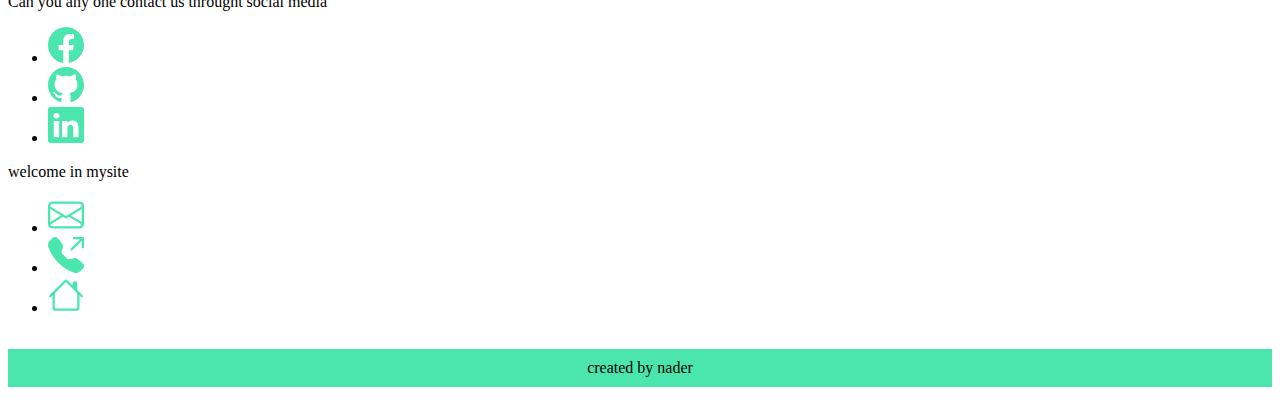
<file: contact.html>
<!doctype html>
<html lang="en">
  <head>
    <!-- Required meta tags -->
    <meta charset="utf-8">
    <meta name="viewport" content="width=device-width, initial-scale=1">

    <!-- Bootstrap CSS -->
    <link href="https://cdn.jsdelivr.net/npm/bootstrap@5.0.1/dist/css/bootstrap.min.css" rel="stylesheet" integrity="sha384-+0n0xVW2eSR5OomGNYDnhzAbDsOXxcvSN1TPprVMTNDbiYZCxYbOOl7+AMvyTG2x" crossorigin="anonymous">
      <link rel="stylesheet" href="css/index.css">
    <title>contact</title>
    💈
         <style>
                 .all_colorone{
                     color:rgba(29, 224, 153, 0.8);
                 }
                 .contact_us{
                   margin-top: 80px !important;
                 }

                 .footer_end{
                     margin-top: 50px !important;
                     position: relative;
                     bottom: 0;
                     margin-top: 150px !important;
                     /* background-color: rgba(29, 224, 153, 0.8) !important; */
                     display: flex;}
                     .header_top{
                       margin-top: 180px !important;
                     }
                    
                  .para{
                    margin-top: 30px !important;
                  }
         </style>
  </head>
             
  <body>

     <nav class="navbar navbar-expand-lg fixed-top navbar-dark  " style="background-color: var(--bs-teal);">
        <div class="container-fluid">
            <a class="navbar-brand text-dark" href="#">
                <svg xmlns="http://www.w3.org/2000/svg" width="26" height="26" fill="currentColor" class="bi bi-person-circle" viewBox="0 0 16 16">
                    <path d="M11 6a3 3 0 1 1-6 0 3 3 0 0 1 6 0z"/>
                    <path fill-rule="evenodd" d="M0 8a8 8 0 1 1 16 0A8 8 0 0 1 0 8zm8-7a7 7 0 0 0-5.468 11.37C3.242 11.226 4.805 10 8 10s4.757 1.225 5.468 2.37A7 7 0 0 0 8 1z"/>
                  </svg>
                    my country
              </a>
          <button class="navbar-toggler" type="button" data-bs-toggle="collapse" data-bs-target="#navbarSupportedContent" aria-controls="navbarSupportedContent" aria-expanded="false" aria-label="Toggle navigation">
            <span class="navbar-toggler-icon"></span>
          </button>
          <div class="collapse navbar-collapse" id="navbarSupportedContent">
            <ul class="navbar-nav ms-auto mb-2 mb-lg-0 ">
              <li class="nav-item me-3">
                <a class="nav-link active   text-dark  fs-5" aria-current="page" href="index.html">Home</a>
              </li>
              <li class="nav-item">
                <a class="nav-link fs-5 me-3 text-dark" href="contact.html">contact</a>
              </li>
             
              <li class="nav-item">
                <a class="nav-link fs-5 me-3  text-dark" href="myprotfolio.html" tabindex="-1" aria-disabled="true">myprotfolio</a>
              </li>
                    
              <li class="nav-item">
                <a class="nav-link fs-5 me-3 text-dark" href="about.html" tabindex="-1" aria-disabled="true">about</a>
              </li>
            </ul>
          
          </div>
        </div>
             </nav>
                   
                <div class="container mt-5 header_top">
                  <div class="row mt-5">
                    <div class="col-3">
                       <h1 class="display-1 mb-3">
                         know us
                       </h1>
                      <img src="images/tunis/contact.jpg" class="rounded float-start" alt="...">
                    </div>
                    <div class="col-9 mt-5 pt-5 ">
                       <p class="para">
                         Lorem ipsum dolor sit amet consectetur adipisicing elit. Culpa, voluptates. Fugiat, debitis? Perspiciatis id aut impedit odio dolores asperiores consequatur voluptatum reiciendis necessitatibus. 
                         Quo asperiores repellat perspiciatis ullam, 
                         earum accusantium?
                         Quo asperiores repellat perspiciatis ullam, earum accusantium?
                         Quo asperiores repellat perspiciatis ullam, earum accusantium?
                         Quo asperiores repellat perspiciatis ullam, earum accusantium?
                         Quo asperiores repellat perspiciatis ullam, earum accusantium?
                         Quo asperiores repellat perspiciatis ullam, earum accusantium?
                         Quo asperiores repellat perspiciatis ullam, earum accusantium?
                         Quo asperiores repellat perspiciatis ullam, earum accusantium?
                         Quo asperiores repellat perspiciatis ullam, earum accusantium?
                         Quo asperiores repellat perspiciatis ullam, earum accusantium?
                       </p>
                    </div>
                  </div>
                  <div class="row">
                    <p class="lead">
                     Lorem ipsum, dolor sit amet consectetur adipisicing elit.
                      Dolores animi tenetur iusto sit explicabo totam tempore 
                      praesentium odio, magnam enim, nesciunt aut porro
                      fugit suscipit consequatur quam magni culpa eveniet?
                      Lorem ipsum dolor sit amet consectetur adipisicing elit. 
                      Debitis illum corporis veniam suscipit optio tempora pariatur, 
                      laudantium provident dicta ipsum blanditiis, possimus doloribus 
                      repudiandae 
                      accusantium eaque reprehenderit esse quibusdam velit?
                      Lorem ipsum, dolor sit amet consectetur adipisicing elit.
                       Laboriosam sapiente corrupti voluptatem consectetur animi! S
                       apiente iusto, ea placeat voluptatum, veniam aliquam consequuntur 
                       voluptate nesciunt omnis, 
                      sed quis enim! Maiores, exercitationem.
                      Lorem ipsum, dolor sit amet consectetur adipisicing elit.
                       Aliquam numquam odit eligendi. Blanditiis ullam eaque, 
                       saepe sapiente vero pariatur ipsum doloremque nemo necessitatibus, 
                      impedit facere eum at corrupti fugiat corporis.
                      Lorem ipsum dolor sit amet consectetur adipisicing elit.
                       Voluptate aliquid, aut consequuntur repellendus est 
                       facilis praesentium error! Soluta quos tempore esse magnam eius sint. Ad,
                       assumenda! Dolorum possimus neque deleniti.
                    </p>
                  </div>
                </div>




                 <div class="container bg-dark text-light  pb-5 border-bottom border-3  contact_us  mt-5">
                    <h1 class="display-4 text-center fw-bolder all_colorone">
                       Contact Us
                    </h1>
                
                
                    <form class="row g-3 mt-5 needs-validation" novalidate>
                        <div class="col-md-6">
                          <label for="validationCustom01" class="form-label all_colorone">First name</label>
                          <input type="text" class="form-control" id="validationCustom01" value="nade" required>
                          <div class="valid-feedback all_colorone">
                            Looks good!
                          </div>
                        </div>
                        <div class="col-md-6">
                          <label for="validationCustom02" class="form-label all_colorone">Last name</label>
                          <input type="text" class="form-control" id="validationCustom02" value="chargui" required>
                          <div class="valid-feedback  all_colorone">
                            Looks good!
                          </div>
                        </div>
                      
                        <div class="col-md-12">
                          <label for="validationCustom03" class="form-label  all_colorone">Your Message</label>
                          <textarea  class="form-control" rows="3" required></textarea>
                          <div class="invalid-feedback  all_colorone">
                            Please provide a valid city.
                          </div>
                        </div>
                        
                        <div class="col-12">
                          <div class="form-check">
                            <input class="form-check-input" type="checkbox" value="" id="invalidCheck" required>
                            <label class="form-check-label all_colorone" for="invalidCheck">
                              Agree to terms and conditions
                            </label>
                            <div class="invalid-feedback  all_colorone">
                              You must agree before submitting.
                            </div>
                          </div>
                        </div>
                        <div class="col-12">
                          <button class="btn btn-secondary w-100  all_colorone" type="submit">Submit form</button>
                        </div>
                      </form>
                </div>






                


                <footer class="fixed-bottom footer_end mt-5">
                  <div class="container ">
                      <div class="row bg-gray justify-content-between gy-5">
                          <div class="col-md-4 text-light ">
                            
                               <ol class="list-group list-group-numbered">
                                 <li class="list-group-item d-flex justify-content-between align-items-start">
                                   <div class="ms-2 me-auto">
                                     <div class="fw-bold">Home</div>
                                     my&&country
                                   </div>
                                   <span class="badge bg-dark rounded-pill">H</span>
                                 </li>
                                 <li class="list-group-item d-flex justify-content-between align-items-start">
                                   <div class="ms-2 me-auto">
                                     <div class="fw-bold">Contact</div>
                                     Come in
                                   </div>
                                   <span class="badge bg-dark rounded-pill">C</span>
                                 </li>
                                 <li class="list-group-item d-flex justify-content-between align-items-start">
                                   <div class="ms-2 me-auto">
                                     <div class="fw-bold">Protfolio</div>
                                     You are must know || me
                                   </div>
                                   <span class="badge bg-dark rounded-pill">P</span>
                                 </li>
                                 <li class="list-group-item d-flex justify-content-between align-items-start">
                                     <div class="ms-2 me-auto">
                                       <div class="fw-bold">About</div>
                                       More info
                                     </div>
                                     <span class="badge bg-dark rounded-pill">A</span>
                                   </li>
                               </ol>
                          </div>
                          <div class="col-md-4 bg-white">
                              <p class="text-muxed fw-50 h4">
                                  Can you  any one contact us throught social media
                              </p>
                              <ul class="list-group list-group-horizontal">
                                 <li class="list-group-item">
                                     <svg xmlns="http://www.w3.org/2000/svg" width="36" height="36" fill="rgba(29, 224, 153, 0.8)" class="bi me-3 bi-facebook" viewBox="0 0 16 16">
                                         <path d="M16 8.049c0-4.446-3.582-8.05-8-8.05C3.58 0-.002 3.603-.002 8.05c0 4.017 2.926 7.347 6.75 7.951v-5.625h-2.03V8.05H6.75V6.275c0-2.017 1.195-3.131 3.022-3.131.876 0 1.791.157 1.791.157v1.98h-1.009c-.993 0-1.303.621-1.303 1.258v1.51h2.218l-.354 2.326H9.25V16c3.824-.604 6.75-3.934 6.75-7.951z"/>
                                       </svg>
                                
                             
                                    
                             
                                 </li>
                                 <li class="list-group-item">
                                     
                                     <svg xmlns="http://www.w3.org/2000/svg" width="36" height="36" fill="rgba(29, 224, 153, 0.8)"  class="bi me-3 bi-github" viewBox="0 0 16 16">
                                         <path d="M8 0C3.58 0 0 3.58 0 8c0 3.54 2.29 6.53 5.47 7.59.4.07.55-.17.55-.38 0-.19-.01-.82-.01-1.49-2.01.37-2.53-.49-2.69-.94-.09-.23-.48-.94-.82-1.13-.28-.15-.68-.52-.01-.53.63-.01 1.08.58 1.23.82.72 1.21 1.87.87 2.33.66.07-.52.28-.87.51-1.07-1.78-.2-3.64-.89-3.64-3.95 0-.87.31-1.59.82-2.15-.08-.2-.36-1.02.08-2.12 0 0 .67-.21 2.2.82.64-.18 1.32-.27 2-.27.68 0 1.36.09 2 .27 1.53-1.04 2.2-.82 2.2-.82.44 1.1.16 1.92.08 2.12.51.56.82 1.27.82 2.15 0 3.07-1.87 3.75-3.65 3.95.29.25.54.73.54 1.48 0 1.07-.01 1.93-.01 2.2 0 .21.15.46.55.38A8.012 8.012 0 0 0 16 8c0-4.42-3.58-8-8-8z"/>
                                       </svg>
                                 </li>
                                 <li class="list-group-item">
 
                                     
                                     <svg xmlns="http://www.w3.org/2000/svg" width="36" height="36" fill="rgba(29, 224, 153, 0.8)" class="bi me-3 bi-linkedin" viewBox="0 0 16 16">
                                         <path d="M0 1.146C0 .513.526 0 1.175 0h13.65C15.474 0 16 .513 16 1.146v13.708c0 .633-.526 1.146-1.175 1.146H1.175C.526 16 0 15.487 0 14.854V1.146zm4.943 12.248V6.169H2.542v7.225h2.401zm-1.2-8.212c.837 0 1.358-.554 1.358-1.248-.015-.709-.52-1.248-1.342-1.248-.822 0-1.359.54-1.359 1.248 0 .694.521 1.248 1.327 1.248h.016zm4.908 8.212V9.359c0-.216.016-.432.08-.586.173-.431.568-.878 1.232-.878.869 0 1.216.662 1.216 1.634v3.865h2.401V9.25c0-2.22-1.184-3.252-2.764-3.252-1.274 0-1.845.7-2.165 1.193v.025h-.016a5.54 5.54 0 0 1 .016-.025V6.169h-2.4c.03.678 0 7.225 0 7.225h2.4z"/>
                                       </svg>
                                 </li>
                               </ul>
                         </div>
                         <div class="col-md-4 bg-white ">
                           <p class="text-muxed fw-50 h4">
                               welcome  in mysite 
                           </p>
                           <ul class="list-group list-group-horizontal">
                              <li class="list-group-item">
                                  <!-- <svg xmlns="http://www.w3.org/2000/svg" width="36" height="36" fill="rgba(29, 224, 153, 0.8)" class="bi me-3 bi-facebook" viewBox="0 0 16 16">
                                      <path d="M16 8.049c0-4.446-3.582-8.05-8-8.05C3.58 0-.002 3.603-.002 8.05c0 4.017 2.926 7.347 6.75 7.951v-5.625h-2.03V8.05H6.75V6.275c0-2.017 1.195-3.131 3.022-3.131.876 0 1.791.157 1.791.157v1.98h-1.009c-.993 0-1.303.621-1.303 1.258v1.51h2.218l-.354 2.326H9.25V16c3.824-.604 6.75-3.934 6.75-7.951z"/>
                                    </svg> -->
                             
                                    <svg xmlns="http://www.w3.org/2000/svg" width="36" height="36" fill="rgba(29, 224, 153, 0.8)" class="bi bi-envelope" viewBox="0 0 16 16">
                                     <path d="M0 4a2 2 0 0 1 2-2h12a2 2 0 0 1 2 2v8a2 2 0 0 1-2 2H2a2 2 0 0 1-2-2V4zm2-1a1 1 0 0 0-1 1v.217l7 4.2 7-4.2V4a1 1 0 0 0-1-1H2zm13 2.383-4.758 2.855L15 11.114v-5.73zm-.034 6.878L9.271 8.82 8 9.583 6.728 8.82l-5.694 3.44A1 1 0 0 0 2 13h12a1 1 0 0 0 .966-.739zM1 11.114l4.758-2.876L1 5.383v5.73z"/>
                                   </svg>
                                   <!-- <span>
                                     email:exemple@gmail.com
                                   </span> -->
                          
                              </li>
                              <li class="list-group-item">
                                  
 
                               <svg xmlns="http://www.w3.org/2000/svg" width="36" height="36" fill="rgba(29, 224, 153, 0.8)" class="bi bi-telephone-outbound-fill" viewBox="0 0 16 16">
                                 <path fill-rule="evenodd" d="M1.885.511a1.745 1.745 0 0 1 2.61.163L6.29 2.98c.329.423.445.974.315 1.494l-.547 2.19a.678.678 0 0 0 .178.643l2.457 2.457a.678.678 0 0 0 .644.178l2.189-.547a1.745 1.745 0 0 1 1.494.315l2.306 1.794c.829.645.905 1.87.163 2.611l-1.034 1.034c-.74.74-1.846 1.065-2.877.702a18.634 18.634 0 0 1-7.01-4.42 18.634 18.634 0 0 1-4.42-7.009c-.362-1.03-.037-2.137.703-2.877L1.885.511zM11 .5a.5.5 0 0 1 .5-.5h4a.5.5 0 0 1 .5.5v4a.5.5 0 0 1-1 0V1.707l-4.146 4.147a.5.5 0 0 1-.708-.708L14.293 1H11.5a.5.5 0 0 1-.5-.5z"/>
                               </svg>
                               <!-- <span>
                                 number:+21656148514
                               </span> -->
 
                              
                                   
                              </li>
                              <li class="list-group-item">
 
 
 
 
                                    <svg xmlns="http://www.w3.org/2000/svg" width="36" height="36" fill="rgba(29, 224, 153, 0.8)" class="bi bi-house" viewBox="0 0 16 16">
                                     <path fill-rule="evenodd" d="M2 13.5V7h1v6.5a.5.5 0 0 0 .5.5h9a.5.5 0 0 0 .5-.5V7h1v6.5a1.5 1.5 0 0 1-1.5 1.5h-9A1.5 1.5 0 0 1 2 13.5zm11-11V6l-2-2V2.5a.5.5 0 0 1 .5-.5h1a.5.5 0 0 1 .5.5z"/>
                                     <path fill-rule="evenodd" d="M7.293 1.5a1 1 0 0 1 1.414 0l6.647 6.646a.5.5 0 0 1-.708.708L8 2.207 1.354 8.854a.5.5 0 1 1-.708-.708L7.293 1.5z"/>
                                   </svg>
                                   <!-- <span>
                                     mysite:exemple@gmail.com
                                   </span> -->
                              </li>
                            </ul>
                      </div>
                      </div>
                  </div>
              </footer>
              <section>
                <div>
                  <p class="end">
                    created by <span>nader</span>
                  </p>
                </div>
              </section>
    <!-- Optional JavaScript; choose one of the two! -->

    <!-- Option 1: Bootstrap Bundle with Popper -->
    <script src="https://cdn.jsdelivr.net/npm/bootstrap@5.0.1/dist/js/bootstrap.bundle.min.js" integrity="sha384-gtEjrD/SeCtmISkJkNUaaKMoLD0//ElJ19smozuHV6z3Iehds+3Ulb9Bn9Plx0x4" crossorigin="anonymous"></script>

    <!-- Option 2: Separate Popper and Bootstrap JS -->
    <!--
    <script src="https://cdn.jsdelivr.net/npm/@popperjs/core@2.9.2/dist/umd/popper.min.js" integrity="sha384-IQsoLXl5PILFhosVNubq5LC7Qb9DXgDA9i+tQ8Zj3iwWAwPtgFTxbJ8NT4GN1R8p" crossorigin="anonymous"></script>
    <script src="https://cdn.jsdelivr.net/npm/bootstrap@5.0.1/dist/js/bootstrap.min.js" integrity="sha384-Atwg2Pkwv9vp0ygtn1JAojH0nYbwNJLPhwyoVbhoPwBhjQPR5VtM2+xf0Uwh9KtT" crossorigin="anonymous"></script>
    -->
  </body>
</html>
</file>
<file: css/styleprot.css>
.home {
    height: 100vh;
    background-image:
     linear-gradient(45deg, rgba(29, 224, 153, 0.8), rgba(29,200,205,0.8)), url(../images/protf/nader_bg.jpg);
    background-size: cover;
    background-attachment: fixed;
    background-position: center center;
}

.carousel-control-next-icon {
    background-image: url("data:image/svg+xml;charset=utf8,%3Csvg xmlns='http://www.w3.org/2000/svg' fill='white' stroke='black' viewBox='0 0 8 8'%3E%3Cpath d='M2.75 0l-1.5 1.5 2.5 2.5-2.5 2.5 1.5 1.5 4-4-4-4z'/%3E%3C/svg%3E");
    height: 150px;
    width: 110px;
    background-color: white;
}
.carousel-control-prev-icon {
    border-radius: 2px;
    background-image: url("data:image/svg+xml;charset=utf8,%3Csvg xmlns='http://www.w3.org/2000/svg' fill='white' stroke='black' viewBox='0 0 8 8'%3E%3Cpath d='M5.25 0l-4 4 4 4 1.5-1.5-2.5-2.5 2.5-2.5-1.5-1.5z'/%3E%3C/svg%3E");
    height: 150px;
    width: 110px;
    background-color: white;
}
</file>
<file: css/index.css>
.call{
    background-image: url(../images/tunis/tunis_lights.jpg);
background-attachment: fixed;
background-position: center center;
background-size: cover;
min-height: 510px;
text-align: center;
}

.about .about_under{
    border-bottom: 2px solid rgba(29, 224, 153, 0.8) !important;
  
} 
.card-img{
    height: 80% !important;
}
.card-img img{
    height: 100% !important;
}

.end{
    background-color: rgba(29, 224, 153, 0.8);
    text-align: center;
    padding: 10px;
    position: relative;
    bottom: 0;
    top: 0;
    
}
</file>
